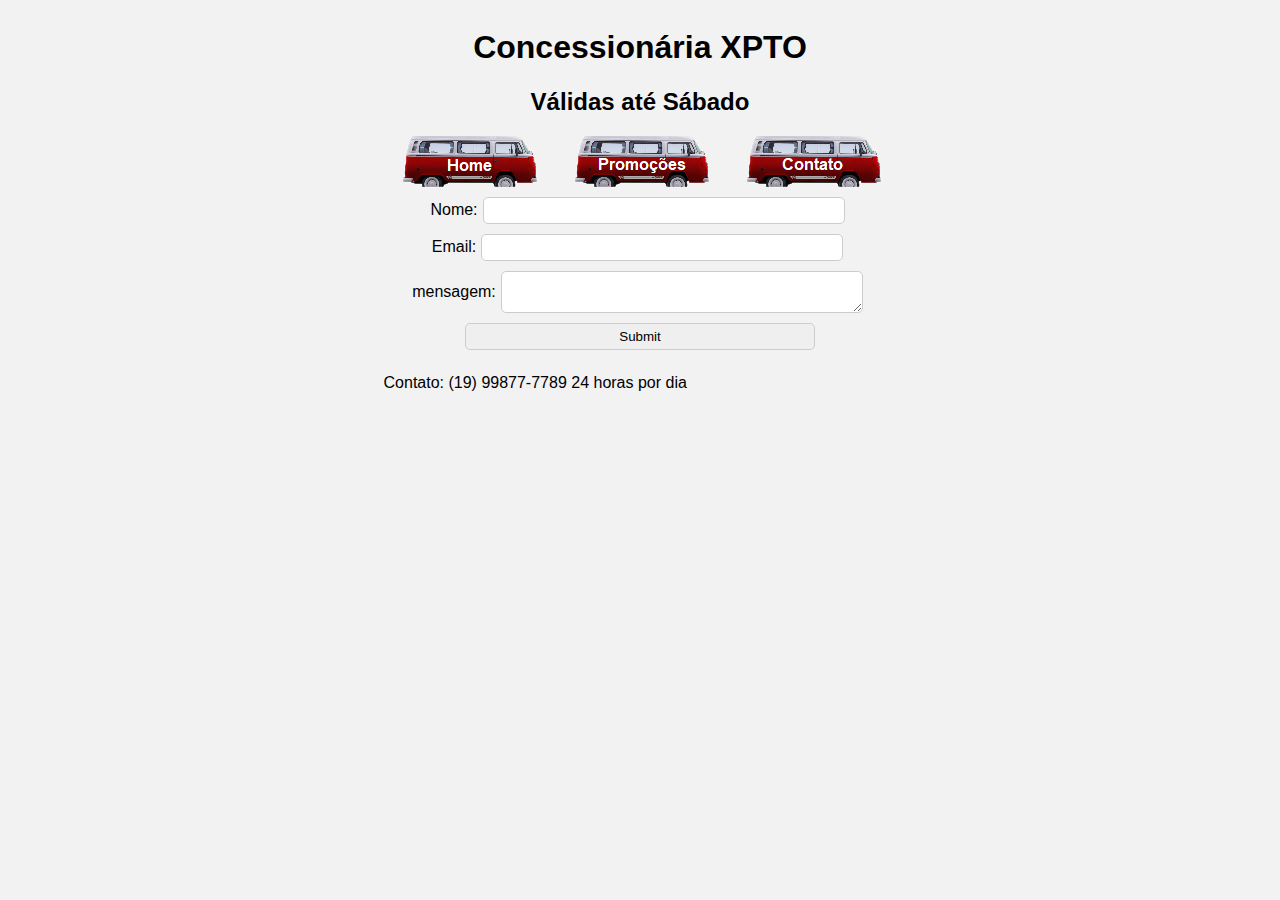
<file: paginas/contato.html>
<!DOCTYPE html>
<html lang="en">
<head>
    <link rel="stylesheet" href="../estilos/style.css">
    <meta charset="UTF-8">
    <meta name="viewport" content="width=device-width, initial-scale=1.0">
    <title>Concessionaria XPTO</title>
    <link rel="shortcut icon" href="../estilos/style.css" type="image/x-icon">
</head>
<center><body>
            <h1>Concessionária XPTO</h1>
            <h2>Válidas até Sábado</h2>

            <a href="index.html">
                <img src="../assets/bt1.png"alt=home></a>
            <a href="promocoes.html">
                <img src="../assets/bt2.png"alt=promocoes></a>
            <a href="contato.html">
                <img src="../assets/bt3.png"alt=contato></a>
            <form>
                <div><label for="text">Nome:</label>
                <input type="text" id="nome"></div>
                <div><label for="email">Email:</label>
                <input type="email" id="email"></div>
                <div><label for="mensagem">mensagem:</label>
                <textarea></textarea></div>
                <input type="submit"/>
            </form>
<p>Contato: (19) 99877-7789 24 horas por dia</p>
</body></center>
</html>
</file>
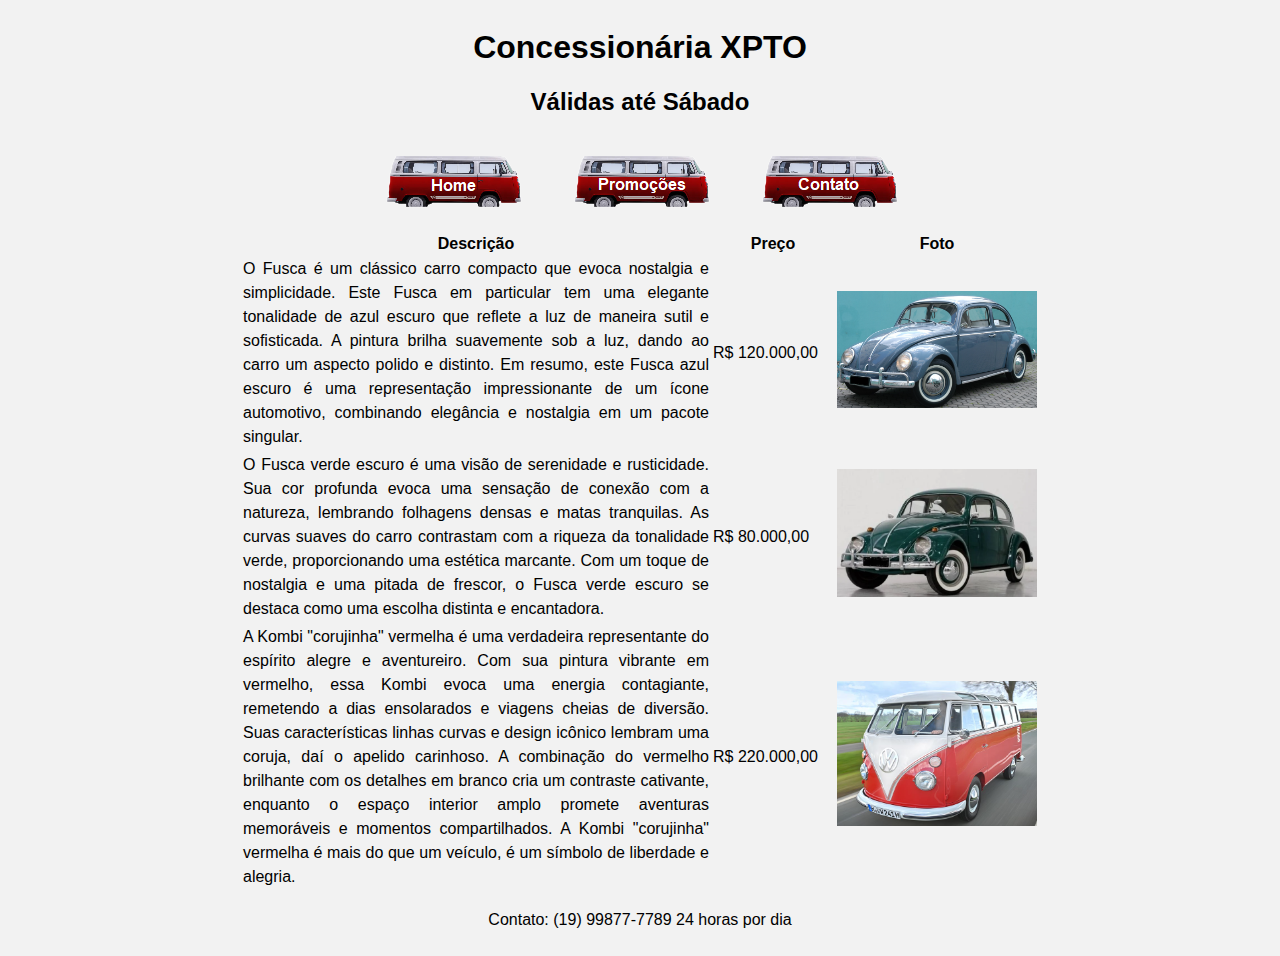
<file: paginas/promocoes.html>
<!DOCTYPE html>
<html lang="en">

<head>
    <meta charset="UTF-8">
    <meta name="viewport" content="width=device-width, initial-scale=1.0">
    <link rel="shortcut icon" href="../assets/icone.png" type="image/x-icon">
    <link rel="stylesheet" href="../estilos/style.css">
    <title>Concessionária XPTO</title>
</head>

<body>
    <header>
        <h1>Concessionária XPTO</h1>
        <h2>Válidas até Sábado</h2>
    </header>
    <nav>
        <a href="./index.html">
            <img src="../assets/bt1.png" alt="Home">
        </a>
        <a href="./promocoes.html">
            <img src="../assets/bt2.png" alt="Promocoes">
        </a>
        <a href="contato.html">
            <img src="../assets/bt3.png"alt=contato></a>
    </nav>
    <main>
        <table>
            <thead>
                <tr>
                    <th>Descrição</th>
                    <th width="120px">Preço</th>
                    <th>Foto</th>
                </tr>
            </thead>
            <tbody>
                <tr>
                    <td>
                        O Fusca é um clássico carro compacto que evoca nostalgia e simplicidade. Este Fusca em
                        particular
                        tem uma elegante tonalidade de azul escuro que reflete a luz de maneira sutil e sofisticada. A
                        pintura brilha suavemente sob a luz, dando ao carro um aspecto polido e distinto.
                        Em resumo, este Fusca azul escuro é uma representação impressionante de um ícone automotivo,
                        combinando elegância e nostalgia em um pacote singular.
                    </td>
                    <td>R$ 120.000,00</td>
                    <td><img src="../automoveis/ve1.png" alt="Fusca1"></td>
                </tr>
                <tr>
                    <td>
                        O Fusca verde escuro é uma visão de serenidade e rusticidade. Sua cor profunda evoca uma
                        sensação de
                        conexão com a natureza, lembrando folhagens densas e matas tranquilas. As curvas suaves do carro
                        contrastam com a riqueza da tonalidade verde, proporcionando uma estética marcante. Com um toque
                        de
                        nostalgia e uma pitada de frescor, o Fusca verde escuro se destaca como uma escolha distinta e
                        encantadora.
                    </td>
                    <td>R$ 80.000,00</td>
                    <td><img src="../automoveis/ve2.png" alt="Fusca1"></td>
                </tr>
                <tr>
                    <td>
                        A Kombi "corujinha" vermelha é uma verdadeira representante do espírito alegre e aventureiro.
                        Com
                        sua pintura vibrante em vermelho, essa Kombi evoca uma energia contagiante, remetendo a dias
                        ensolarados e viagens cheias de diversão. Suas características linhas curvas e design icônico
                        lembram uma coruja, daí o apelido carinhoso. A combinação do vermelho brilhante com os detalhes
                        em
                        branco cria um contraste cativante, enquanto o espaço interior amplo promete aventuras
                        memoráveis e
                        momentos compartilhados. A Kombi "corujinha" vermelha é mais do que um veículo, é um símbolo de
                        liberdade e alegria.
                    </td>
                    <td>R$ 220.000,00</td>
                    <td><img src="../automoveis/ve3.png" alt="Fusca1"></td>
                </tr>
            </tbody>
        </table>
    </main>
    <footer>
        <p>Contato: (19) 99877-7789 24 horas por dia</p>
    </footer>
</body>

</html>
</file>
<file: estilos/style.css>
body {
    font-family: Arial, Helvetica, sans-serif;
    background-color: #f2f2f2;
    display: flex;
    flex-direction: column;
    align-items: center;
}

header {
    text-align: center;
}

nav {
    display: flex;
    justify-content: space-around;
    align-items: center;
    padding: 10px;
}

nav a {
    text-decoration: none;
    margin: 10px;
}

main {
    display: flex;
    flex-direction: column;
    align-items: center;
    max-width: 800px;
}

main img {
    max-width: 200px;
}

main td,
p {
    font-size: medium;
    text-align: justify;
    line-height: 1.5em;
}

form {
    display: flex;
    flex-direction: column;
    align-items: center;
}

form div {
    display: flex;
    flex-direction: row;
    align-items: center;
}

form input,
textarea {
    min-width: 350px;
    margin: 5px;
    padding: 5px;
    border: 1px solid #ccc;
    border-radius: 5px;
}

@media screen and (max-width: 600px) {

    main td,
    p {
        font-size: small;
    }

    nav {
        flex-direction: column;
    }

    thead {
        display: none;
    }

    tbody td {
        display: flex;
        flex-direction: column;
    }

    main img {
        max-width: 100%;
    }
}
</file>
